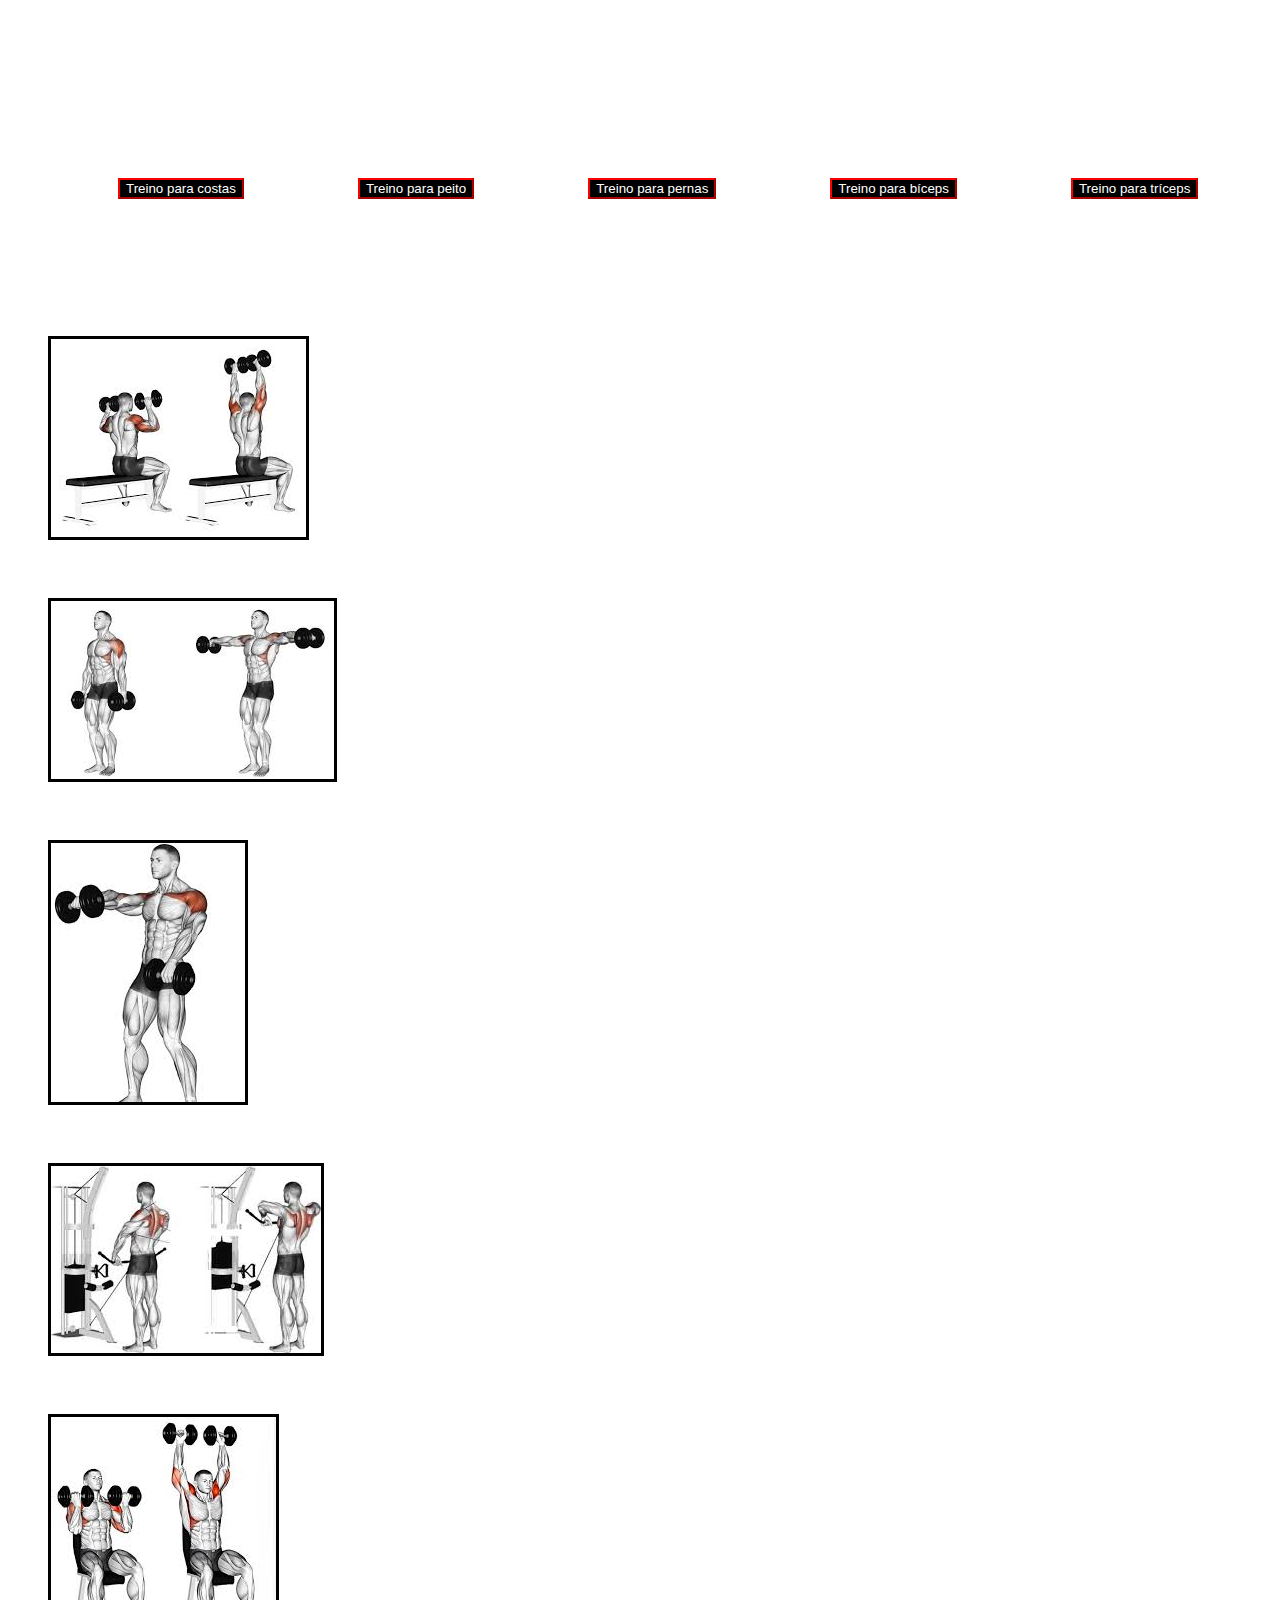
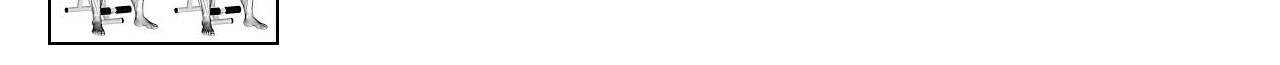
<file: ombros.html>
<!DOCTYPE html>
<html lang="en">
<head>
    <meta charset="UTF-8">
    <meta name="viewport" content="width=device-width, initial-scale=1.0">
    <title>Guia de treinos</title>
    <link rel="stylesheet" type = "text/css" href="index.css">
    <link rel="icon" href="VUFn.jpeg">
    
</head>
<body>
    
    <h1>Guia prático para academia</h1>
    <h1>5 exercícios para cada parte do seu corpo</h1>

    <a href="costas.html"><button class = 'bot'>Treino para costas</button></a>
    <a href="index.html"><button class = 'bot'>Treino para peito </button></a>
    <a href="pernas.html"><button class = 'bot'>Treino para pernas </button></a>
    <a href="bíceps.html"><button class = 'bot'>Treino para bíceps</button></a>
    <a href="tríceps.html"><button class = 'bot'>Treino para tríceps</button></a>
    <br>
    
    <h2>Treino para ombros</h2>
    <br>
<ul>
    <li> <strong>  Desenvolvimento de ombro</strong></li>
    <br>
    <img class = 'img'src="[data-uri]" alt="Supino-reto">
    <br>
    <br>
    <li><strong> Elevação lateral</strong></li>
    <br>
    <img class = 'img' src="[data-uri]" alt="supino-inclinado">
    <br>
    <br>
    <li><strong>Elevação frontal</strong></li>
    <br>
    <img class = 'img' src="[data-uri]" alt="crucifixo">
    <br>
    <br>
    <li><strong>Remada alta </strong></li>
    <br>
    <img class = 'img' src="[data-uri]" alt="cros">
    <br>
    <br>
    <li><strong>Arnold press</strong></li>
    <br>
    <img class = "img" src="[data-uri]" alt="peito">
  

</ul>
    
</body>
</html>
</file>
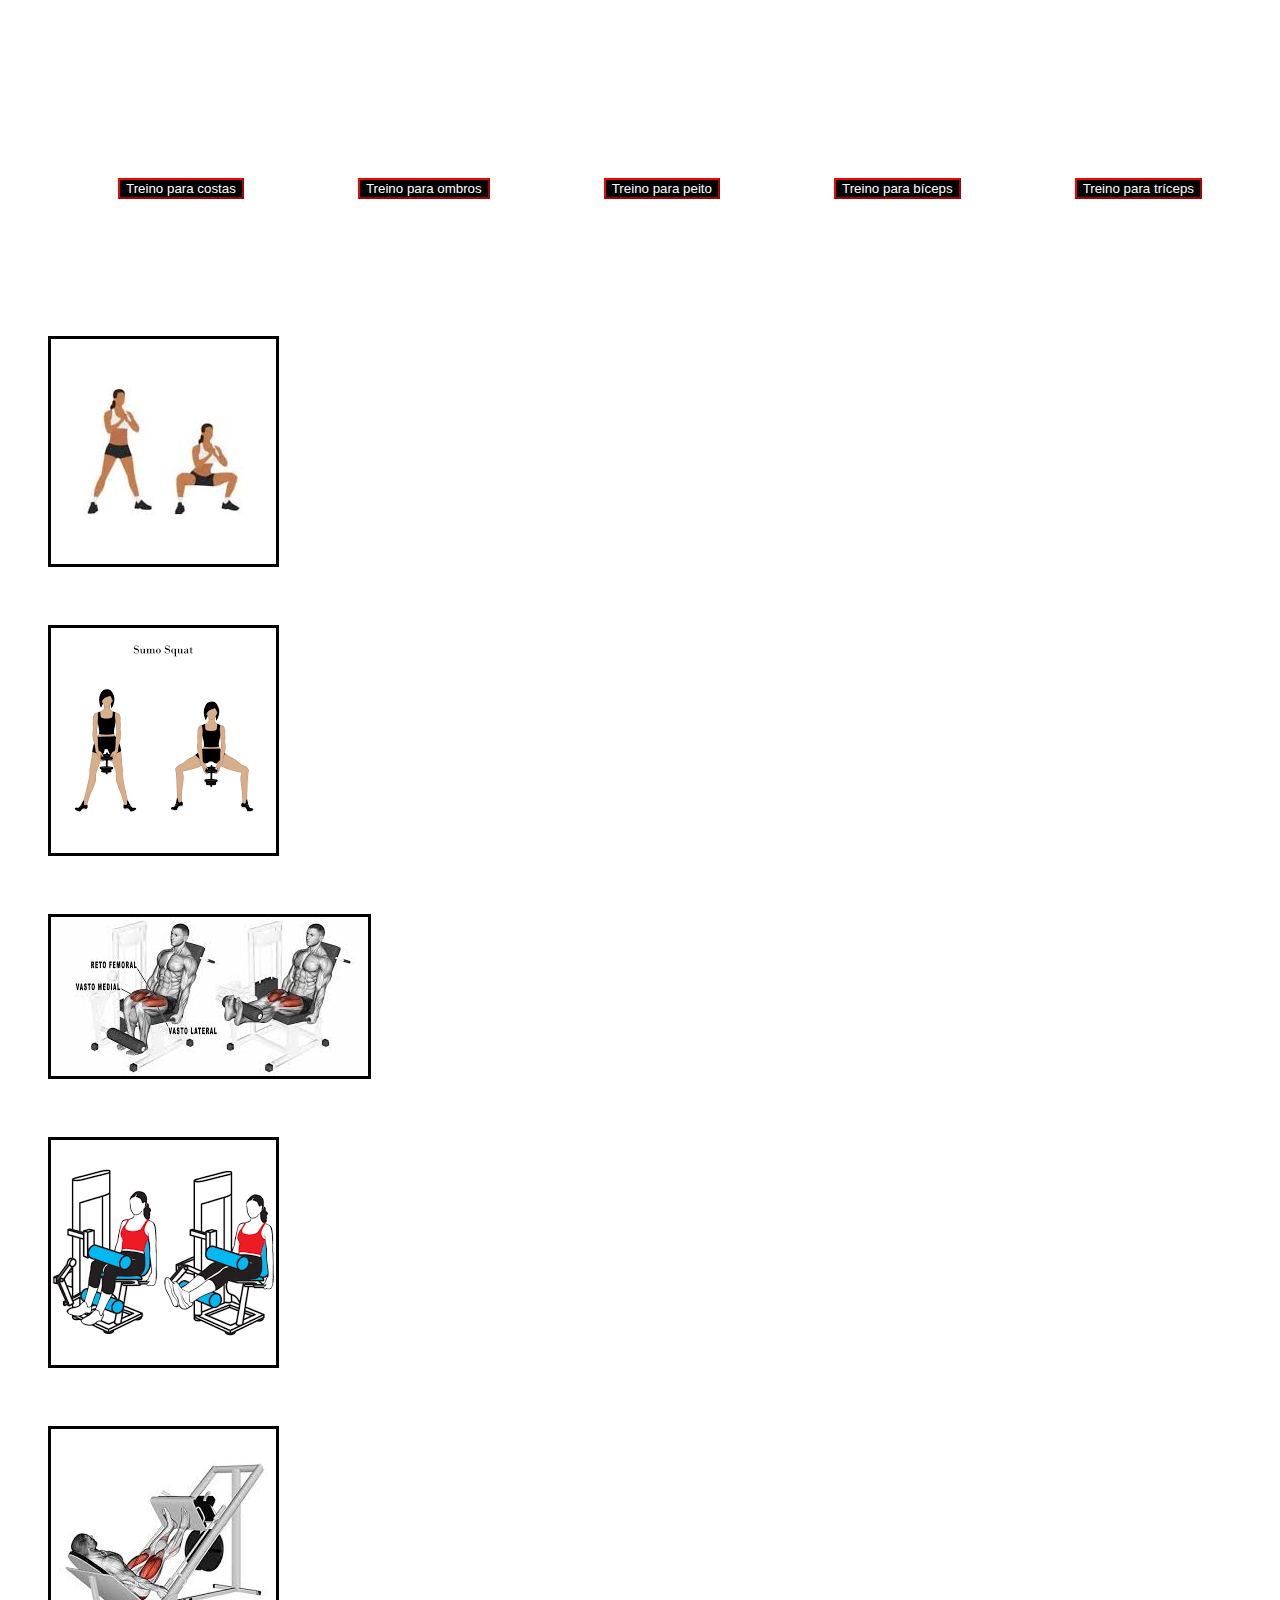
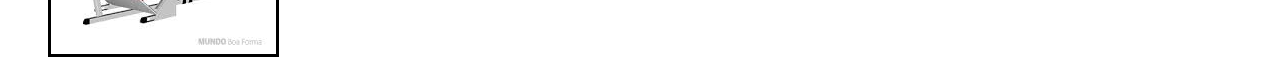
<file: pernas.html>
<!DOCTYPE html>
<html lang="en">
<head>
    <meta charset="UTF-8">
    <meta name="viewport" content="width=device-width, initial-scale=1.0">
    <title>Guia de treinos</title>
    <link rel="stylesheet" type = "text/css" href="index.css">
    <link rel="icon" href="VUFn.jpeg">
    
</head>
<body>
    
    <h1>Guia prático para academia</h1>
    <h1>5 exercícios para cada parte do seu corpo</h1>

    <a href="costas.html"><button class = 'bot'>Treino para costas</button></a>
    <a href="ombros.html"><button class = 'bot'>Treino para ombros </button></a>
    <a href="index.html"><button class = 'bot'>Treino para peito </button></a>
    <a href="bíceps.html"><button class = 'bot'>Treino para bíceps</button></a>
    <a href="tríceps.html"><button class = 'bot'>Treino para tríceps</button></a>
    <br>
    
    <h2>Treino para pernas</h2>
    <br>
<ul>
    <li> <strong> Agachamento</strong></li>
    <br>
    <img class = 'img'src="[data-uri]" alt="Supino-reto">
    <br>
    <br>
    <li><strong>Agachamento sumô</strong></li>
    <br>
    <img class = 'img' src="[data-uri]" alt="supino-inclinado">
    <br>
    <br>
    <li><strong>Cadeira extensora</strong></li>
    <br>
    <img class = 'img' src="[data-uri]" alt="crucifixo">
    <br>
    <br>
    <li><strong> Cadeira flexora</strong></li>
    <br>
    <img class = 'img' src="[data-uri]" alt="cros">
    <br>
    <br>
    <li><strong>Leg press inclinado 45°</strong></li>
    <br>
    <img class = "img" src="[data-uri]" alt="peito">
  

</ul>
    
</body>
</html>
</file>
<file: index.css>
body {background-image: url('https://images.unsplash.com/photo-1534438327276-14e5300c3a48?q=80&w=1470&auto=format&fit=crop&ixlib=rb-4.0.3&ixid=M3wxMjA3fDB8MHxwaG90by1wYWdlfHx8fGVufDB8fHx8fA%3D%3D');
    background-repeat: no-repeat;
    background-size: cover;
    background-position: 
    center;
}
h1{ color: white}
h2, ul {color:white;}
.img{border-radius: 0%;
border-color: black;
border-style:solid;}

.bot {background-color: black;
    border-radius: 0%;
    color: white;
    text-align: absolute;
    left: 100%;
    top: 100%;
    margin-left:110px;
    margin-top:40px;
    cursor: pointer;
    border-color: red;

}

 /* Estilo básico para a tooltip */
 #tooltip {
    display: none; /* Inicialmente escondido */
    position: absolute;
    background-color: #333;
    color: #fff;
    padding: 5px 10px;
    border-radius: 4px;
    font-size: 14px;
    z-index: 1000;
}
</file>
